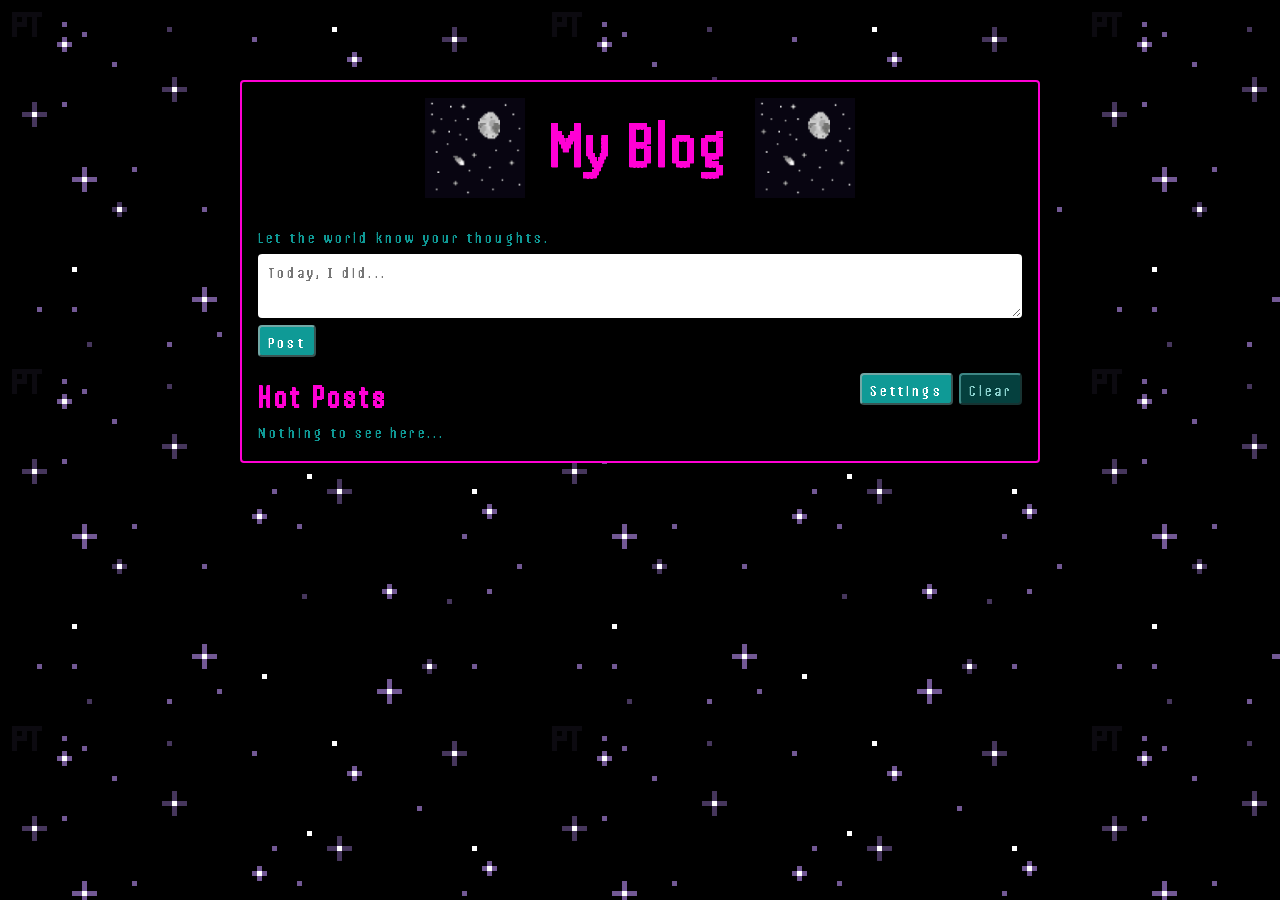
<file: index.html>
<!DOCTYPE html> 
<html> 

<head> 
    <link rel="preconnect" href="https://fonts.googleapis.com">
    <link rel="preconnect" href="https://fonts.gstatic.com" crossorigin>
    <link href="https://fonts.googleapis.com/css2?family=Handjet:wght,ELSH@100..900,2&display=swap" rel="stylesheet">
    <script src="./script.js"></script>
    <link rel="stylesheet" href="./style.css">
    <title>My Blog</title> 
</head> 

<body>
    <main>
        <div id="header">
            <img class="moon" src="./assets/moon-safe.gif">
            <h1>My Blog</h1> 
            <img class="moon" src="./assets/moon-safe.gif">
        </div>

        <p>Let the world know your thoughts.</p>

        <div id="form">
            <textarea id="post" name="post" placeholder="Today, I did..." value=""></textarea>
            <button class="btn" onclick="postMessage();">Post</button>
        </div>

        <div id="hot">
            <h2>Hot Posts</h2>
            <div class="hot-bar">
                <a class="btn" href="./settings.html">Settings</a>
                <button class="btn-secondary" onclick="deletePosts();">Clear</button>
            </div>
            
        </div>
        

        <ul id="anchor"></ul>
    </main>
</body> 

</html>
</file>
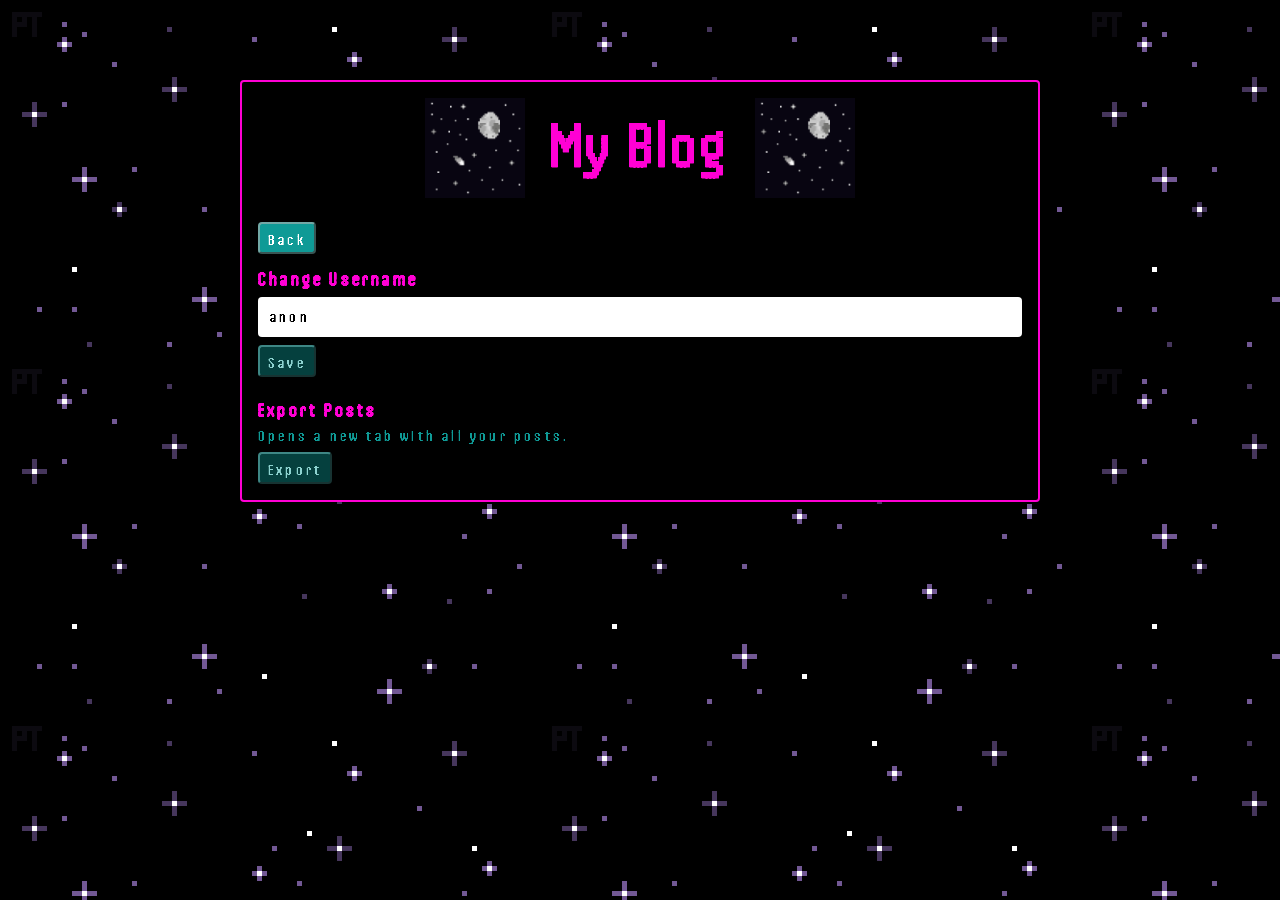
<file: settings.html>
<!DOCTYPE html> 
<html> 

<head> 
    <link rel="preconnect" href="https://fonts.googleapis.com">
    <link rel="preconnect" href="https://fonts.gstatic.com" crossorigin>
    <link href="https://fonts.googleapis.com/css2?family=Handjet:wght,ELSH@100..900,2&display=swap" rel="stylesheet">
    <script src="./settings.js"></script>
    <link rel="stylesheet" href="./style.css">
    <title>My Blog</title> 
</head> 

<body>
    <main>
        <div id="header">
            <img class="moon" src="./assets/moon-safe.gif">
            <h1>My Blog</h1> 
            <img class="moon" src="./assets/moon-safe.gif">
        </div>

        <button class="btn" onclick="goBack();">Back</button>

        <div id="settings">
          <div class="settings-item">
            <h3>Change Username</h3>
            <input type="text" id="username" />
            <button class="btn-secondary" onclick="changeUsername();">Save</button>
          </div>

          <div class="settings-item">
            <h3>Export Posts</h3>
            <p>Opens a new tab with all your posts.</p>
            <button class="btn-secondary" onclick="exportPosts();">Export</button>
          </div>
        </div>
    </main>
</body> 

</html>
</file>
<file: style.css>
/* -------- Reset -------- */

/* 1. Use a more-intuitive box-sizing model */
*, *::before, *::after {
  box-sizing: border-box;
}

/* 2. Remove default margin */
*:not(dialog) {
  margin: 0;
}

/* 3. Enable keyword animations */
@media (prefers-reduced-motion: no-preference) {
  html {
    interpolate-size: allow-keywords;
  }
}

body {
  /* 4. Increase line-height */
  line-height: 1.5;
  /* 5. Improve text rendering */
  -webkit-font-smoothing: antialiased;
}

/* 6. Improve media defaults */
img, picture, video, canvas, svg {
  display: block;
  max-width: 100%;
}

/* 7. Inherit fonts for form controls */
input, button, textarea, select {
  font: inherit;
}

/* 8. Avoid text overflows */
p, h1, h2, h3, h4, h5, h6 {
  overflow-wrap: break-word;
}

/* 9. Improve line wrapping */
p {
  text-wrap: pretty;
}
h1, h2, h3, h4, h5, h6 {
  text-wrap: balance;
}

/*
  10. Create a root stacking context
*/
#root, #__next {
  isolation: isolate;
}

/* -------- End of Reset -------- */

* {
  font-family: 'Handjet';
  letter-spacing: 0.2rem;
  color: rgb(255, 0, 212);
  font-size: 16px;
}

body {
  max-width: 800px;
  margin: auto;
  background-image: url("./assets/space-comet.gif");
  background-attachment: fixed;
}

main {
  display: flex;
  flex-direction: column;
  background-color: rgb(0, 0, 0);
  padding: 16px;
  margin: 80px 0px;
  border: 2px solid rgb(255, 0, 212);
  border-radius: 4px;
}

#header {
  display: flex;
  justify-content: center;
  gap: 24px;
  padding-bottom: 24px;
}

.moon {
  height: 100px;
}

h1 {
  text-align: center;
  font-size: 4rem;
}

h2 {
  font-size: 2rem;
}

h3 {
  font-size: 1.2rem;
  /* background-color: yellow; */
}

textarea, input {
  box-sizing: border-box;
  color: rgb(0, 0, 0);
  padding: 6px 10px;
  border-radius: 4px;
  border-color: transparent;
}

textarea {
  width: 100%;
  min-height: 4rem;
  resize: vertical;
}

textarea:focus, input:focus {
  outline: 2px solid rgb(255, 0, 212);
  box-shadow: 0 0 8px rgb(255, 0, 212);
}

p {
  padding-top: 4px;
  padding-bottom: 4px;
  color: rgb(15, 154, 150);
}

ul {
  list-style: none;
  padding: 0;
}

li {
  color: rgb(15, 154, 150);
}

#hot {
  display: flex;
  justify-content: space-between;
  padding-top: 16px;
}

.btn {
  height: 2rem;
  padding: 4px 8px;
  background-color: rgb(15, 154, 150);
  color: white;
  border: 2px outset;
  border-color: rgb(114, 168, 166);
  border-radius: 4px;
  text-decoration: none;
  box-sizing: border-box;
  display: inline-block;
  width: fit-content;
  text-align: center;
}

.btn:hover {
  border: 2px inset;
  border-color: rgb(114, 168, 166);
  cursor: pointer;
}

.btn-secondary {
  height: 2rem;
  padding: 4px 8px;
  color: rgb(141, 211, 208);
  background-color: rgb(5, 64, 62);
  border: 2px outset;
  border-color: rgb(62, 135, 133);
  border-radius: 4px;
  text-decoration: none;
  box-sizing: border-box;
  display: inline-block;
  width: fit-content;
  text-align: center;
}

.btn-secondary:hover {
  border: 2px inset;
  border-color: rgb(62, 135, 133);
  cursor: pointer;
}

#settings {
  padding: 16px 0px 0px;
  display: flex;
  flex-direction: column;
  gap: 24px;
}

.settings-item {
  display: flex;
  flex-direction: column;
  gap: 8px;
}

.settings-item h3 {
  padding: 0;
  /* background-color: yellow; */
  line-height: 1;
}

.settings-item p {
  padding: 0;
  /* background-color: blue; */
  line-height: 1;
}
</file>
